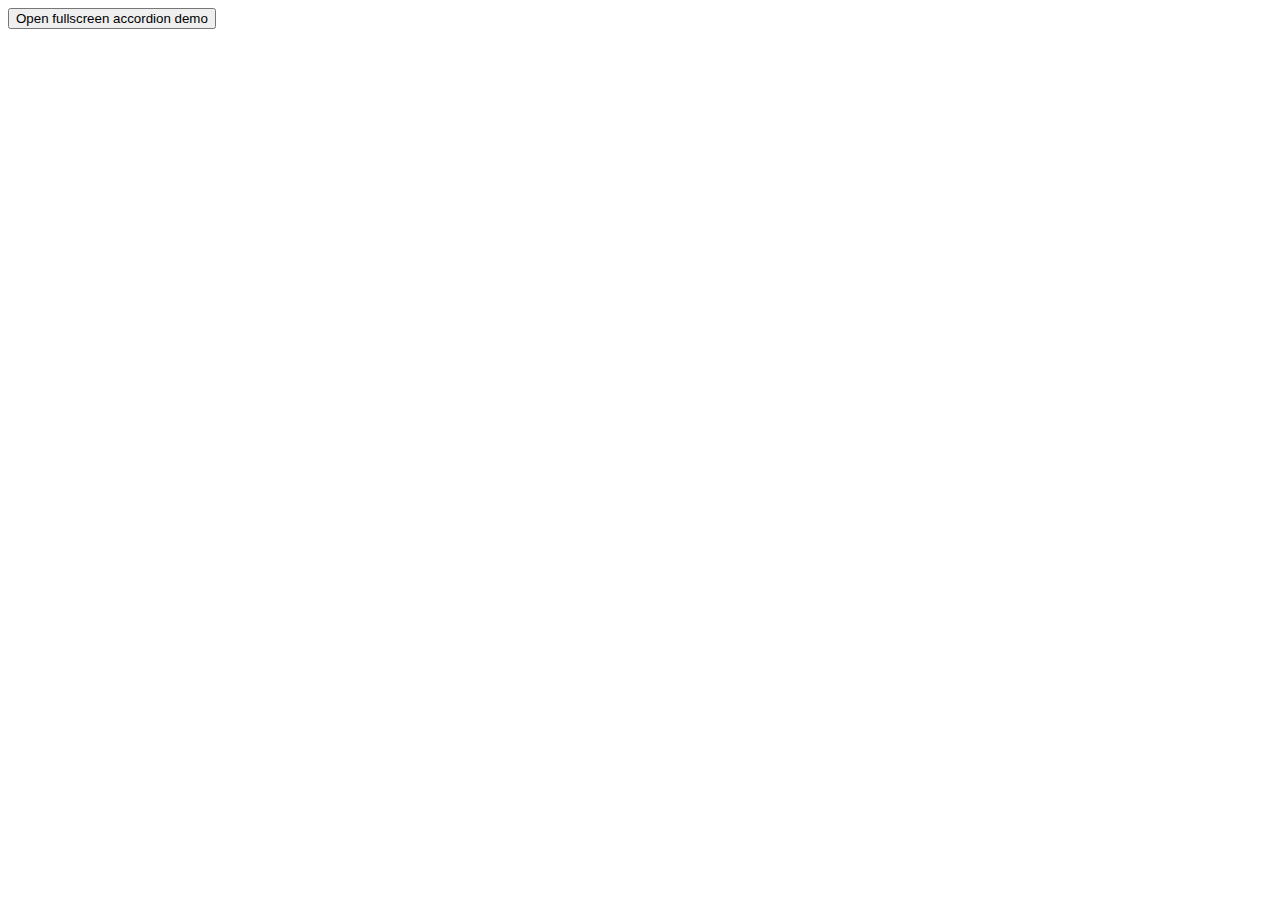
<file: rbl-dms/src/main/resources/static/js/dhtmlxSuite/samples/dhtmlxAccordion/01_init/04_fullscreen.html>
<!DOCTYPE html>
<html>
<head>
	<title>Fullscreen init</title>
	<meta http-equiv="Content-Type" content="text/html; charset=UTF-8"/>
	<meta http-equiv="X-UA-Compatible" content="IE=edge"/>
	<!--
	add the following style
	<style>
		html, body {
			width: 100%;
			height: 100%;
			margin: 0px;
			padding: 0px;
			overflow: hidden;
		}
	</style>
	-->
	<script>
		// init accordion
		// var myAcc = new dhtmlXAccordion(document.body);
		function openAcc() {
			window.open("inc/acc_fullscreen_demo.html");
		}
	</script>
</head>
<body>
	<input type="button" onclick="openAcc();" value="Open fullscreen accordion demo">
</body>
</html>
</file>
